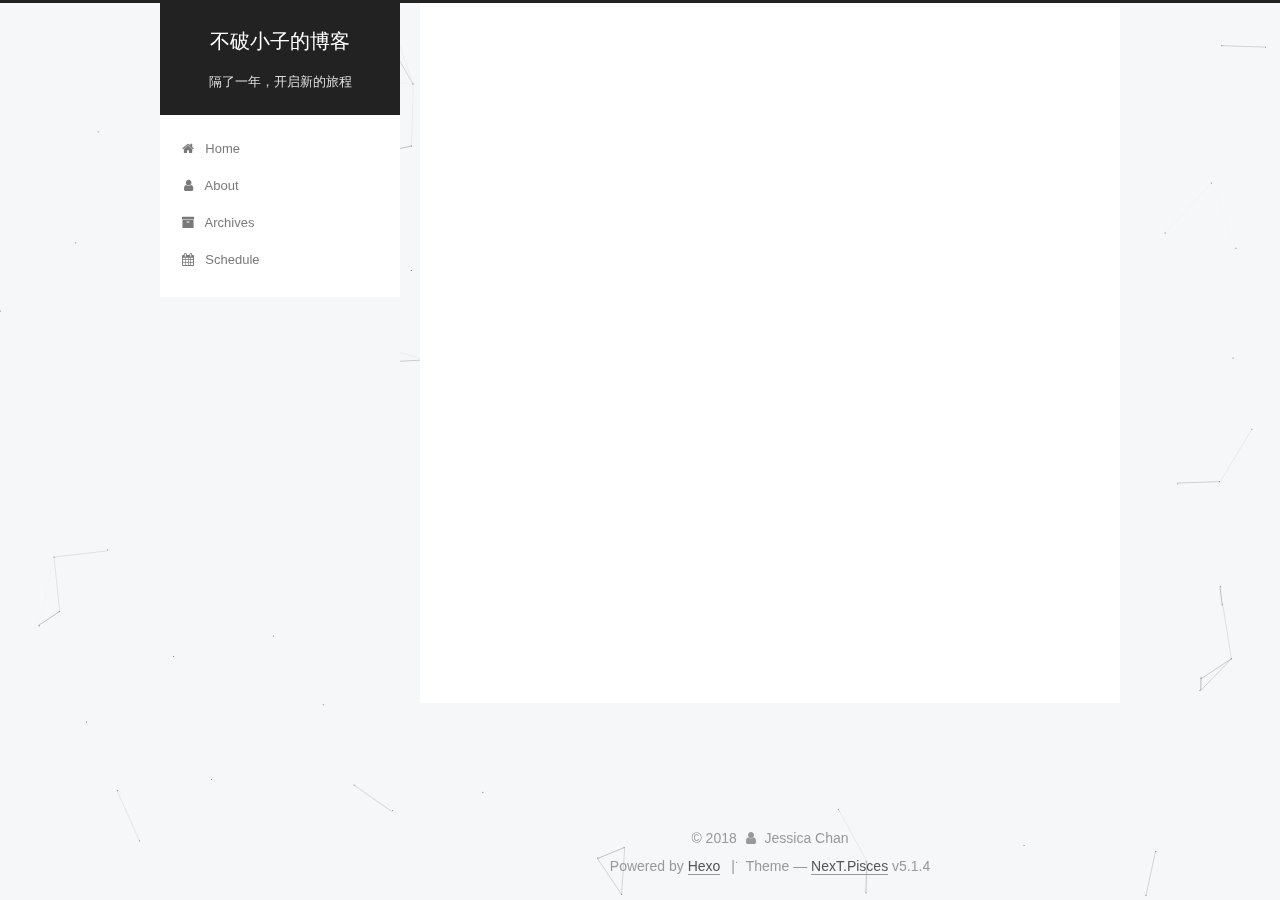
<file: archives/index.html>
<!DOCTYPE html>



  


<html class="theme-next pisces use-motion" lang="">
<head>
  <meta charset="UTF-8"/>
<meta http-equiv="X-UA-Compatible" content="IE=edge" />
<meta name="viewport" content="width=device-width, initial-scale=1, maximum-scale=1"/>
<meta name="theme-color" content="#222">









<meta http-equiv="Cache-Control" content="no-transform" />
<meta http-equiv="Cache-Control" content="no-siteapp" />
















  
  
  <link href="/lib/fancybox/source/jquery.fancybox.css?v=2.1.5" rel="stylesheet" type="text/css" />







<link href="/lib/font-awesome/css/font-awesome.min.css?v=4.6.2" rel="stylesheet" type="text/css" />

<link href="/css/main.css?v=5.1.4" rel="stylesheet" type="text/css" />


  <link rel="apple-touch-icon" sizes="180x180" href="/images/apple-touch-icon-next.png?v=5.1.4">


  <link rel="icon" type="image/png" sizes="32x32" href="/images/favicon-32x32-next.png?v=5.1.4">


  <link rel="icon" type="image/png" sizes="16x16" href="/images/favicon-16x16-next.png?v=5.1.4">


  <link rel="mask-icon" href="/images/logo.svg?v=5.1.4" color="#222">





  <meta name="keywords" content="Hexo, NexT" />





  <link rel="alternate" href="/atom.xml" title="不破小子的博客" type="application/atom+xml" />






<meta name="description" content="热爱生活，努力学习，喜欢四处走走，坚持实现梦想的人不可以这么偷懒下去哦">
<meta property="og:type" content="website">
<meta property="og:title" content="不破小子的博客">
<meta property="og:url" content="http://nobrokenboy.coml/archives/index.html">
<meta property="og:site_name" content="不破小子的博客">
<meta property="og:description" content="热爱生活，努力学习，喜欢四处走走，坚持实现梦想的人不可以这么偷懒下去哦">
<meta property="og:locale" content="default">
<meta name="twitter:card" content="summary">
<meta name="twitter:title" content="不破小子的博客">
<meta name="twitter:description" content="热爱生活，努力学习，喜欢四处走走，坚持实现梦想的人不可以这么偷懒下去哦">



<script type="text/javascript" id="hexo.configurations">
  var NexT = window.NexT || {};
  var CONFIG = {
    root: '/',
    scheme: 'Pisces',
    version: '5.1.4',
    sidebar: {"position":"left","display":"post","offset":12,"b2t":false,"scrollpercent":false,"onmobile":false},
    fancybox: true,
    tabs: true,
    motion: {"enable":true,"async":false,"transition":{"post_block":"fadeIn","post_header":"slideDownIn","post_body":"slideDownIn","coll_header":"slideLeftIn","sidebar":"slideUpIn"}},
    duoshuo: {
      userId: '0',
      author: 'Author'
    },
    algolia: {
      applicationID: '',
      apiKey: '',
      indexName: '',
      hits: {"per_page":10},
      labels: {"input_placeholder":"Search for Posts","hits_empty":"We didn't find any results for the search: ${query}","hits_stats":"${hits} results found in ${time} ms"}
    }
  };
</script>



  <link rel="canonical" href="http://nobrokenboy.coml/archives/"/>





  <title>Archive | 不破小子的博客</title>
  








</head>

<body itemscope itemtype="http://schema.org/WebPage" lang="default">

  
  
    
  

  <div class="container sidebar-position-left page-archive">
    <div class="headband"></div>

    <header id="header" class="header" itemscope itemtype="http://schema.org/WPHeader">
      <div class="header-inner"><div class="site-brand-wrapper">
  <div class="site-meta ">
    

    <div class="custom-logo-site-title">
      <a href="/"  class="brand" rel="start">
        <span class="logo-line-before"><i></i></span>
        <span class="site-title">不破小子的博客</span>
        <span class="logo-line-after"><i></i></span>
      </a>
    </div>
      
        <p class="site-subtitle">隔了一年，开启新的旅程</p>
      
  </div>

  <div class="site-nav-toggle">
    <button>
      <span class="btn-bar"></span>
      <span class="btn-bar"></span>
      <span class="btn-bar"></span>
    </button>
  </div>
</div>

<nav class="site-nav">
  

  
    <ul id="menu" class="menu">
      
        
        <li class="menu-item menu-item-home">
          <a href="/" rel="section">
            
              <i class="menu-item-icon fa fa-fw fa-home"></i> <br />
            
            Home
          </a>
        </li>
      
        
        <li class="menu-item menu-item-about">
          <a href="/about/" rel="section">
            
              <i class="menu-item-icon fa fa-fw fa-user"></i> <br />
            
            About
          </a>
        </li>
      
        
        <li class="menu-item menu-item-archives">
          <a href="/archives/" rel="section">
            
              <i class="menu-item-icon fa fa-fw fa-archive"></i> <br />
            
            Archives
          </a>
        </li>
      
        
        <li class="menu-item menu-item-schedule">
          <a href="/schedule/" rel="section">
            
              <i class="menu-item-icon fa fa-fw fa-calendar"></i> <br />
            
            Schedule
          </a>
        </li>
      

      
    </ul>
  

  
</nav>



 </div>
    </header>

    <main id="main" class="main">
      <div class="main-inner">
        <div class="content-wrap">
          <div id="content" class="content">
            

  
  
  
  <div class="post-block archive">
    <div id="posts" class="posts-collapse">
      <span class="archive-move-on"></span>

      <span class="archive-page-counter">
        
        
        
          
        
        Um..! 2 posts in total. Keep on posting.
      </span>

      

        
        
        

        
          
          <div class="collection-title">
            <h1 class="archive-year" id="archive-year-2016">2016</h1>
          </div>
        
        

        

  <article class="post post-type-normal" itemscope itemtype="http://schema.org/Article">
    <header class="post-header">

      <h2 class="post-title">
        
            <a class="post-title-link" href="/2016/10/04/使用Hexo创建博客网站/" itemprop="url">
              
                <span itemprop="name">使用Hexo创建博客网站</span>
              
            </a>
        
      </h2>

      <div class="post-meta">
        <time class="post-time" itemprop="dateCreated"
              datetime="2016-10-04T12:59:49+08:00"
              content="2016-10-04" >
          10-04
        </time>
      </div>

    </header>
  </article>



      

        
        
        

        
        

        

  <article class="post post-type-normal" itemscope itemtype="http://schema.org/Article">
    <header class="post-header">

      <h2 class="post-title">
        
            <a class="post-title-link" href="/2016/10/04/建博客之番外/" itemprop="url">
              
                <span itemprop="name">建博客之番外</span>
              
            </a>
        
      </h2>

      <div class="post-meta">
        <time class="post-time" itemprop="dateCreated"
              datetime="2016-10-04T00:19:02+08:00"
              content="2016-10-04" >
          10-04
        </time>
      </div>

    </header>
  </article>



      

    </div>
  </div>
  
  
  

  



          </div>
          


          

        </div>
        
          
  
  <div class="sidebar-toggle">
    <div class="sidebar-toggle-line-wrap">
      <span class="sidebar-toggle-line sidebar-toggle-line-first"></span>
      <span class="sidebar-toggle-line sidebar-toggle-line-middle"></span>
      <span class="sidebar-toggle-line sidebar-toggle-line-last"></span>
    </div>
  </div>

  <aside id="sidebar" class="sidebar">
    
    <div class="sidebar-inner">

      

      

      <section class="site-overview-wrap sidebar-panel sidebar-panel-active">
        <div class="site-overview">
          <div class="site-author motion-element" itemprop="author" itemscope itemtype="http://schema.org/Person">
            
              <p class="site-author-name" itemprop="name">Jessica Chan</p>
              <p class="site-description motion-element" itemprop="description">热爱生活，努力学习，喜欢四处走走，坚持实现梦想的人不可以这么偷懒下去哦</p>
          </div>

          <nav class="site-state motion-element">

            
              <div class="site-state-item site-state-posts">
              
                <a href="/archives/">
              
                  <span class="site-state-item-count">2</span>
                  <span class="site-state-item-name">posts</span>
                </a>
              </div>
            

            

            

          </nav>

          
            <div class="feed-link motion-element">
              <a href="/atom.xml" rel="alternate">
                <i class="fa fa-rss"></i>
                RSS
              </a>
            </div>
          

          

          
          

          
          

          

        </div>
      </section>

      

      

    </div>
  </aside>


        
      </div>
    </main>

    <footer id="footer" class="footer">
      <div class="footer-inner">
        <div class="copyright">&copy; <span itemprop="copyrightYear">2018</span>
  <span class="with-love">
    <i class="fa fa-user"></i>
  </span>
  <span class="author" itemprop="copyrightHolder">Jessica Chan</span>

  
</div>


  <div class="powered-by">Powered by <a class="theme-link" target="_blank" href="https://hexo.io">Hexo</a></div>



  <span class="post-meta-divider">|</span>



  <div class="theme-info">Theme &mdash; <a class="theme-link" target="_blank" href="https://github.com/iissnan/hexo-theme-next">NexT.Pisces</a> v5.1.4</div>




        







        
      </div>
    </footer>

    
      <div class="back-to-top">
        <i class="fa fa-arrow-up"></i>
        
      </div>
    

    

  </div>

  

<script type="text/javascript">
  if (Object.prototype.toString.call(window.Promise) !== '[object Function]') {
    window.Promise = null;
  }
</script>









  


  











  
  
    <script type="text/javascript" src="/lib/jquery/index.js?v=2.1.3"></script>
  

  
  
    <script type="text/javascript" src="/lib/fastclick/lib/fastclick.min.js?v=1.0.6"></script>
  

  
  
    <script type="text/javascript" src="/lib/jquery_lazyload/jquery.lazyload.js?v=1.9.7"></script>
  

  
  
    <script type="text/javascript" src="/lib/velocity/velocity.min.js?v=1.2.1"></script>
  

  
  
    <script type="text/javascript" src="/lib/velocity/velocity.ui.min.js?v=1.2.1"></script>
  

  
  
    <script type="text/javascript" src="/lib/fancybox/source/jquery.fancybox.pack.js?v=2.1.5"></script>
  

  
  
    <script type="text/javascript" src="/lib/canvas-nest/canvas-nest.min.js"></script>
  


  


  <script type="text/javascript" src="/js/src/utils.js?v=5.1.4"></script>

  <script type="text/javascript" src="/js/src/motion.js?v=5.1.4"></script>



  
  


  <script type="text/javascript" src="/js/src/affix.js?v=5.1.4"></script>

  <script type="text/javascript" src="/js/src/schemes/pisces.js?v=5.1.4"></script>



  

  


  <script type="text/javascript" src="/js/src/bootstrap.js?v=5.1.4"></script>



  


  




	





  





  












  





  

  

  

  
  

  

  

  

</body>
</html>
</file>
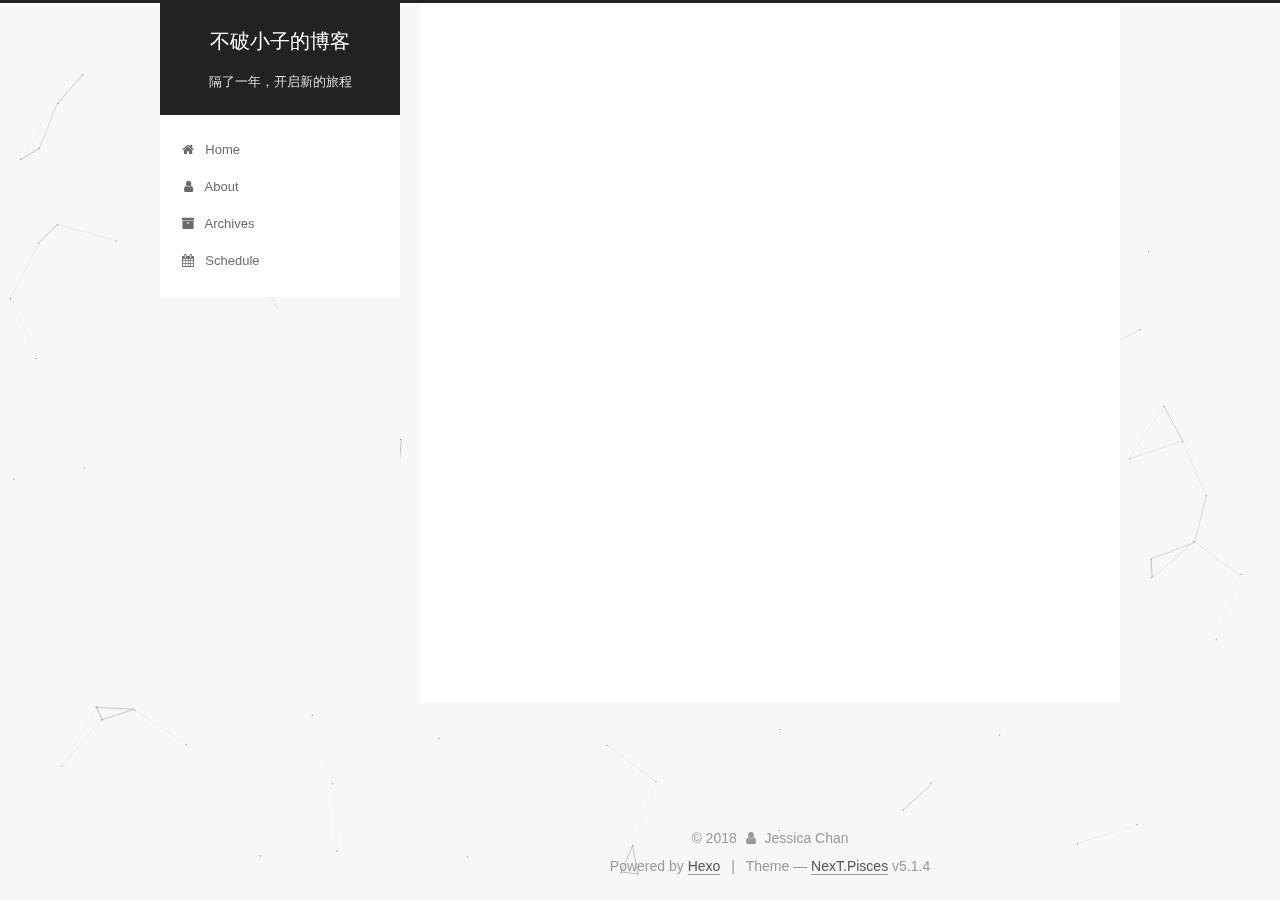
<file: 2016/10/04/使用Hexo创建博客网站/index.html>
<!DOCTYPE html>



  


<html class="theme-next pisces use-motion" lang="">
<head>
  <meta charset="UTF-8"/>
<meta http-equiv="X-UA-Compatible" content="IE=edge" />
<meta name="viewport" content="width=device-width, initial-scale=1, maximum-scale=1"/>
<meta name="theme-color" content="#222">









<meta http-equiv="Cache-Control" content="no-transform" />
<meta http-equiv="Cache-Control" content="no-siteapp" />
















  
  
  <link href="/lib/fancybox/source/jquery.fancybox.css?v=2.1.5" rel="stylesheet" type="text/css" />







<link href="/lib/font-awesome/css/font-awesome.min.css?v=4.6.2" rel="stylesheet" type="text/css" />

<link href="/css/main.css?v=5.1.4" rel="stylesheet" type="text/css" />


  <link rel="apple-touch-icon" sizes="180x180" href="/images/apple-touch-icon-next.png?v=5.1.4">


  <link rel="icon" type="image/png" sizes="32x32" href="/images/favicon-32x32-next.png?v=5.1.4">


  <link rel="icon" type="image/png" sizes="16x16" href="/images/favicon-16x16-next.png?v=5.1.4">


  <link rel="mask-icon" href="/images/logo.svg?v=5.1.4" color="#222">





  <meta name="keywords" content="Hexo, NexT" />





  <link rel="alternate" href="/atom.xml" title="不破小子的博客" type="application/atom+xml" />






<meta name="description" content="&amp;nbsp;&amp;nbsp;&amp;nbsp;&amp;nbsp;使用Hexo使用的好处：Hexo 是高效的静态站点生成框架，她基于 Node.js。通过 Hexo你可以轻松地使用Markdown编写文章，除了Markdown本身的语法之外，还可以使用 Hexo提供的标签插件来快速的插入特定形式的内容。">
<meta property="og:type" content="article">
<meta property="og:title" content="使用Hexo创建博客网站">
<meta property="og:url" content="http://nobrokenboy.coml/2016/10/04/使用Hexo创建博客网站/index.html">
<meta property="og:site_name" content="不破小子的博客">
<meta property="og:description" content="&amp;nbsp;&amp;nbsp;&amp;nbsp;&amp;nbsp;使用Hexo使用的好处：Hexo 是高效的静态站点生成框架，她基于 Node.js。通过 Hexo你可以轻松地使用Markdown编写文章，除了Markdown本身的语法之外，还可以使用 Hexo提供的标签插件来快速的插入特定形式的内容。">
<meta property="og:locale" content="default">
<meta property="og:updated_time" content="2018-09-19T01:36:44.659Z">
<meta name="twitter:card" content="summary">
<meta name="twitter:title" content="使用Hexo创建博客网站">
<meta name="twitter:description" content="&amp;nbsp;&amp;nbsp;&amp;nbsp;&amp;nbsp;使用Hexo使用的好处：Hexo 是高效的静态站点生成框架，她基于 Node.js。通过 Hexo你可以轻松地使用Markdown编写文章，除了Markdown本身的语法之外，还可以使用 Hexo提供的标签插件来快速的插入特定形式的内容。">



<script type="text/javascript" id="hexo.configurations">
  var NexT = window.NexT || {};
  var CONFIG = {
    root: '/',
    scheme: 'Pisces',
    version: '5.1.4',
    sidebar: {"position":"left","display":"post","offset":12,"b2t":false,"scrollpercent":false,"onmobile":false},
    fancybox: true,
    tabs: true,
    motion: {"enable":true,"async":false,"transition":{"post_block":"fadeIn","post_header":"slideDownIn","post_body":"slideDownIn","coll_header":"slideLeftIn","sidebar":"slideUpIn"}},
    duoshuo: {
      userId: '0',
      author: 'Author'
    },
    algolia: {
      applicationID: '',
      apiKey: '',
      indexName: '',
      hits: {"per_page":10},
      labels: {"input_placeholder":"Search for Posts","hits_empty":"We didn't find any results for the search: ${query}","hits_stats":"${hits} results found in ${time} ms"}
    }
  };
</script>



  <link rel="canonical" href="http://nobrokenboy.coml/2016/10/04/使用Hexo创建博客网站/"/>





  <title>使用Hexo创建博客网站 | 不破小子的博客</title>
  








</head>

<body itemscope itemtype="http://schema.org/WebPage" lang="default">

  
  
    
  

  <div class="container sidebar-position-left page-post-detail">
    <div class="headband"></div>

    <header id="header" class="header" itemscope itemtype="http://schema.org/WPHeader">
      <div class="header-inner"><div class="site-brand-wrapper">
  <div class="site-meta ">
    

    <div class="custom-logo-site-title">
      <a href="/"  class="brand" rel="start">
        <span class="logo-line-before"><i></i></span>
        <span class="site-title">不破小子的博客</span>
        <span class="logo-line-after"><i></i></span>
      </a>
    </div>
      
        <p class="site-subtitle">隔了一年，开启新的旅程</p>
      
  </div>

  <div class="site-nav-toggle">
    <button>
      <span class="btn-bar"></span>
      <span class="btn-bar"></span>
      <span class="btn-bar"></span>
    </button>
  </div>
</div>

<nav class="site-nav">
  

  
    <ul id="menu" class="menu">
      
        
        <li class="menu-item menu-item-home">
          <a href="/" rel="section">
            
              <i class="menu-item-icon fa fa-fw fa-home"></i> <br />
            
            Home
          </a>
        </li>
      
        
        <li class="menu-item menu-item-about">
          <a href="/about/" rel="section">
            
              <i class="menu-item-icon fa fa-fw fa-user"></i> <br />
            
            About
          </a>
        </li>
      
        
        <li class="menu-item menu-item-archives">
          <a href="/archives/" rel="section">
            
              <i class="menu-item-icon fa fa-fw fa-archive"></i> <br />
            
            Archives
          </a>
        </li>
      
        
        <li class="menu-item menu-item-schedule">
          <a href="/schedule/" rel="section">
            
              <i class="menu-item-icon fa fa-fw fa-calendar"></i> <br />
            
            Schedule
          </a>
        </li>
      

      
    </ul>
  

  
</nav>



 </div>
    </header>

    <main id="main" class="main">
      <div class="main-inner">
        <div class="content-wrap">
          <div id="content" class="content">
            

  <div id="posts" class="posts-expand">
    

  

  
  
  

  <article class="post post-type-normal" itemscope itemtype="http://schema.org/Article">
  
  
  
  <div class="post-block">
    <link itemprop="mainEntityOfPage" href="http://nobrokenboy.coml/2016/10/04/使用Hexo创建博客网站/">

    <span hidden itemprop="author" itemscope itemtype="http://schema.org/Person">
      <meta itemprop="name" content="Jessica Chan">
      <meta itemprop="description" content="">
      <meta itemprop="image" content="/images/avatar.gif">
    </span>

    <span hidden itemprop="publisher" itemscope itemtype="http://schema.org/Organization">
      <meta itemprop="name" content="不破小子的博客">
    </span>

    
      <header class="post-header">

        
        
          <h1 class="post-title" itemprop="name headline">使用Hexo创建博客网站</h1>
        

        <div class="post-meta">
          <span class="post-time">
            
              <span class="post-meta-item-icon">
                <i class="fa fa-calendar-o"></i>
              </span>
              
                <span class="post-meta-item-text">Posted on</span>
              
              <time title="Post created" itemprop="dateCreated datePublished" datetime="2016-10-04T12:59:49+08:00">
                2016-10-04
              </time>
            

            

            
          </span>

          

          
            
          

          
          

          

          

          

        </div>
      </header>
    

    
    
    
    <div class="post-body" itemprop="articleBody">

      
      

      
        <p>&nbsp;&nbsp;&nbsp;&nbsp;使用Hexo使用的好处：Hexo 是高效的静态站点生成框架，她基于 Node.js。通过 Hexo你可以轻松地使用Markdown编写文章，除了Markdown本身的语法之外，还可以使用 Hexo提供的标签插件来快速的插入特定形式的内容。</p>
      
    </div>
    
    
    

    

    

    

    <footer class="post-footer">
      

      
      
      

      
        <div class="post-nav">
          <div class="post-nav-next post-nav-item">
            
              <a href="/2016/10/04/建博客之番外/" rel="next" title="建博客之番外">
                <i class="fa fa-chevron-left"></i> 建博客之番外
              </a>
            
          </div>

          <span class="post-nav-divider"></span>

          <div class="post-nav-prev post-nav-item">
            
          </div>
        </div>
      

      
      
    </footer>
  </div>
  
  
  
  </article>



    <div class="post-spread">
      
    </div>
  </div>


          </div>
          


          

  



        </div>
        
          
  
  <div class="sidebar-toggle">
    <div class="sidebar-toggle-line-wrap">
      <span class="sidebar-toggle-line sidebar-toggle-line-first"></span>
      <span class="sidebar-toggle-line sidebar-toggle-line-middle"></span>
      <span class="sidebar-toggle-line sidebar-toggle-line-last"></span>
    </div>
  </div>

  <aside id="sidebar" class="sidebar">
    
    <div class="sidebar-inner">

      

      

      <section class="site-overview-wrap sidebar-panel sidebar-panel-active">
        <div class="site-overview">
          <div class="site-author motion-element" itemprop="author" itemscope itemtype="http://schema.org/Person">
            
              <p class="site-author-name" itemprop="name">Jessica Chan</p>
              <p class="site-description motion-element" itemprop="description">热爱生活，努力学习，喜欢四处走走，坚持实现梦想的人不可以这么偷懒下去哦</p>
          </div>

          <nav class="site-state motion-element">

            
              <div class="site-state-item site-state-posts">
              
                <a href="/archives/">
              
                  <span class="site-state-item-count">2</span>
                  <span class="site-state-item-name">posts</span>
                </a>
              </div>
            

            

            

          </nav>

          
            <div class="feed-link motion-element">
              <a href="/atom.xml" rel="alternate">
                <i class="fa fa-rss"></i>
                RSS
              </a>
            </div>
          

          

          
          

          
          

          

        </div>
      </section>

      

      

    </div>
  </aside>


        
      </div>
    </main>

    <footer id="footer" class="footer">
      <div class="footer-inner">
        <div class="copyright">&copy; <span itemprop="copyrightYear">2018</span>
  <span class="with-love">
    <i class="fa fa-user"></i>
  </span>
  <span class="author" itemprop="copyrightHolder">Jessica Chan</span>

  
</div>


  <div class="powered-by">Powered by <a class="theme-link" target="_blank" href="https://hexo.io">Hexo</a></div>



  <span class="post-meta-divider">|</span>



  <div class="theme-info">Theme &mdash; <a class="theme-link" target="_blank" href="https://github.com/iissnan/hexo-theme-next">NexT.Pisces</a> v5.1.4</div>




        







        
      </div>
    </footer>

    
      <div class="back-to-top">
        <i class="fa fa-arrow-up"></i>
        
      </div>
    

    

  </div>

  

<script type="text/javascript">
  if (Object.prototype.toString.call(window.Promise) !== '[object Function]') {
    window.Promise = null;
  }
</script>









  


  











  
  
    <script type="text/javascript" src="/lib/jquery/index.js?v=2.1.3"></script>
  

  
  
    <script type="text/javascript" src="/lib/fastclick/lib/fastclick.min.js?v=1.0.6"></script>
  

  
  
    <script type="text/javascript" src="/lib/jquery_lazyload/jquery.lazyload.js?v=1.9.7"></script>
  

  
  
    <script type="text/javascript" src="/lib/velocity/velocity.min.js?v=1.2.1"></script>
  

  
  
    <script type="text/javascript" src="/lib/velocity/velocity.ui.min.js?v=1.2.1"></script>
  

  
  
    <script type="text/javascript" src="/lib/fancybox/source/jquery.fancybox.pack.js?v=2.1.5"></script>
  

  
  
    <script type="text/javascript" src="/lib/canvas-nest/canvas-nest.min.js"></script>
  


  


  <script type="text/javascript" src="/js/src/utils.js?v=5.1.4"></script>

  <script type="text/javascript" src="/js/src/motion.js?v=5.1.4"></script>



  
  


  <script type="text/javascript" src="/js/src/affix.js?v=5.1.4"></script>

  <script type="text/javascript" src="/js/src/schemes/pisces.js?v=5.1.4"></script>



  
  <script type="text/javascript" src="/js/src/scrollspy.js?v=5.1.4"></script>
<script type="text/javascript" src="/js/src/post-details.js?v=5.1.4"></script>



  


  <script type="text/javascript" src="/js/src/bootstrap.js?v=5.1.4"></script>



  


  




	





  





  












  





  

  

  

  
  

  

  

  

</body>
</html>
</file>
<file: css/main.css>
/* normalize.css v3.0.2 | MIT License | git.io/normalize */
html {
  font-family: sans-serif; /* 1 */
  -ms-text-size-adjust: 100%; /* 2 */
  -webkit-text-size-adjust: 100%; /* 2 */
}
body {
  margin: 0;
}
article,
aside,
details,
figcaption,
figure,
footer,
header,
hgroup,
main,
menu,
nav,
section,
summary {
  display: block;
}
audio,
canvas,
progress,
video {
  display: inline-block; /* 1 */
  vertical-align: baseline; /* 2 */
}
audio:not([controls]) {
  display: none;
  height: 0;
}
[hidden],
template {
  display: none;
}
a {
  background-color: transparent;
}
a:active,
a:hover {
  outline: 0;
}
abbr[title] {
  border-bottom: 1px dotted;
}
b,
strong {
  font-weight: bold;
}
dfn {
  font-style: italic;
}
h1 {
  font-size: 2em;
  margin: 0.67em 0;
}
mark {
  background: #ff0;
  color: #000;
}
small {
  font-size: 80%;
}
sub,
sup {
  font-size: 75%;
  line-height: 0;
  position: relative;
  vertical-align: baseline;
}
sup {
  top: -0.5em;
}
sub {
  bottom: -0.25em;
}
img {
  border: 0;
}
svg:not(:root) {
  overflow: hidden;
}
figure {
  margin: 1em 40px;
}
hr {
  -moz-box-sizing: content-box;
  box-sizing: content-box;
  height: 0;
}
pre {
  overflow: auto;
}
code,
kbd,
pre,
samp {
  font-family: monospace, monospace;
  font-size: 1em;
}
button,
input,
optgroup,
select,
textarea {
  color: inherit; /* 1 */
  font: inherit; /* 2 */
  margin: 0; /* 3 */
}
button {
  overflow: visible;
}
button,
select {
  text-transform: none;
}
button,
html input[type="button"],
input[type="reset"],
input[type="submit"] {
  -webkit-appearance: button; /* 2 */
  cursor: pointer; /* 3 */
}
button[disabled],
html input[disabled] {
  cursor: default;
}
button::-moz-focus-inner,
input::-moz-focus-inner {
  border: 0;
  padding: 0;
}
input {
  line-height: normal;
}
input[type="checkbox"],
input[type="radio"] {
  box-sizing: border-box; /* 1 */
  padding: 0; /* 2 */
}
input[type="number"]::-webkit-inner-spin-button,
input[type="number"]::-webkit-outer-spin-button {
  height: auto;
}
input[type="search"] {
  -webkit-appearance: textfield; /* 1 */
  -moz-box-sizing: content-box;
  -webkit-box-sizing: content-box; /* 2 */
  box-sizing: content-box;
}
input[type="search"]::-webkit-search-cancel-button,
input[type="search"]::-webkit-search-decoration {
  -webkit-appearance: none;
}
fieldset {
  border: 1px solid #c0c0c0;
  margin: 0 2px;
  padding: 0.35em 0.625em 0.75em;
}
legend {
  border: 0; /* 1 */
  padding: 0; /* 2 */
}
textarea {
  overflow: auto;
}
optgroup {
  font-weight: bold;
}
table {
  border-collapse: collapse;
  border-spacing: 0;
}
td,
th {
  padding: 0;
}
::selection {
  background: #262a30;
  color: #fff;
}
body {
  position: relative;
  font-family: 'Lato', "PingFang SC", "Microsoft YaHei", sans-serif;
  font-size: 14px;
  line-height: 2;
  color: #555;
  background: #f5f7f9;
}
@media (max-width: 767px) {
  body {
    padding-right: 0 !important;
  }
}
@media (min-width: 768px) and (max-width: 991px) {
  body {
    padding-right: 0 !important;
  }
}
@media (min-width: 1600px) {
  body {
    font-size: 16px;
  }
}
h1,
h2,
h3,
h4,
h5,
h6 {
  margin: 0;
  padding: 0;
  font-weight: bold;
  line-height: 1.5;
  font-family: 'Lato', "PingFang SC", "Microsoft YaHei", sans-serif;
}
h2,
h3,
h4,
h5,
h6 {
  margin: 20px 0 15px;
}
h1 {
  font-size: 22px;
}
@media (max-width: 767px) {
  h1 {
    font-size: 18px;
  }
}
h2 {
  font-size: 20px;
}
@media (max-width: 767px) {
  h2 {
    font-size: 16px;
  }
}
h3 {
  font-size: 18px;
}
@media (max-width: 767px) {
  h3 {
    font-size: 14px;
  }
}
h4 {
  font-size: 16px;
}
@media (max-width: 767px) {
  h4 {
    font-size: 12px;
  }
}
h5 {
  font-size: 14px;
}
@media (max-width: 767px) {
  h5 {
    font-size: 10px;
  }
}
h6 {
  font-size: 12px;
}
@media (max-width: 767px) {
  h6 {
    font-size: 8px;
  }
}
p {
  margin: 0 0 20px 0;
}
a {
  color: #555;
  text-decoration: none;
  outline: none;
  border-bottom: 1px solid #999;
  word-wrap: break-word;
}
a:hover {
  color: #222;
  border-bottom-color: #222;
}
blockquote {
  margin: 0;
  padding: 0;
}
img {
  display: block;
  margin: auto;
  max-width: 100%;
  height: auto;
}
hr {
  margin: 40px 0;
  height: 3px;
  border: none;
  background-color: #ddd;
  background-image: repeating-linear-gradient(-45deg, #fff, #fff 4px, transparent 4px, transparent 8px);
}
blockquote {
  padding: 0 15px;
  color: #666;
  border-left: 4px solid #ddd;
}
blockquote cite::before {
  content: "-";
  padding: 0 5px;
}
dt {
  font-weight: 700;
}
dd {
  margin: 0;
  padding: 0;
}
kbd {
  border: 1px solid #ccc;
  border-radius: 0.2em;
  box-shadow: 0.1em 0.1em 0.2em rgba(0,0,0,0.1);
  background-color: #f9f9f9;
  font-family: inherit;
  background-image: -webkit-linear-gradient(top, #eee, #fff, #eee);
  padding: 0.1em 0.3em;
  white-space: nowrap;
}
.text-left {
  text-align: left;
}
.text-center {
  text-align: center;
}
.text-right {
  text-align: right;
}
.text-justify {
  text-align: justify;
}
.text-nowrap {
  white-space: nowrap;
}
.text-lowercase {
  text-transform: lowercase;
}
.text-uppercase {
  text-transform: uppercase;
}
.text-capitalize {
  text-transform: capitalize;
}
.center-block {
  display: block;
  margin-left: auto;
  margin-right: auto;
}
.clearfix:before,
.clearfix:after {
  content: " ";
  display: table;
}
.clearfix:after {
  clear: both;
}
.pullquote {
  width: 45%;
}
.pullquote.left {
  float: left;
  margin-left: 5px;
  margin-right: 10px;
}
.pullquote.right {
  float: right;
  margin-left: 10px;
  margin-right: 5px;
}
.affix.affix.affix {
  position: fixed;
}
.translation {
  margin-top: -20px;
  font-size: 14px;
  color: #999;
}
.scrollbar-measure {
  width: 100px;
  height: 100px;
  overflow: scroll;
  position: absolute;
  top: -9999px;
}
.use-motion .motion-element {
  opacity: 0;
}
table {
  margin: 20px 0;
  width: 100%;
  border-collapse: collapse;
  border-spacing: 0;
  border: 1px solid #ddd;
  font-size: 14px;
  table-layout: fixed;
  word-wrap: break-all;
}
table>tbody>tr:nth-of-type(odd) {
  background-color: #f9f9f9;
}
table>tbody>tr:hover {
  background-color: #f5f5f5;
}
caption,
th,
td {
  padding: 8px;
  text-align: left;
  vertical-align: middle;
  font-weight: normal;
}
th,
td {
  border-bottom: 3px solid #ddd;
  border-right: 1px solid #eee;
}
th {
  padding-bottom: 10px;
  font-weight: 700;
}
td {
  border-bottom-width: 1px;
}
html,
body {
  height: 100%;
}
.container {
  position: relative;
  min-height: 100%;
}
.header-inner {
  margin: 0 auto;
  padding: 100px 0 70px;
  width: 700px;
}
@media (min-width: 1600px) {
  .container .header-inner {
    width: 900px;
  }
}
.main {
  padding-bottom: 150px;
}
.main-inner {
  margin: 0 auto;
  width: 700px;
}
@media (min-width: 1600px) {
  .container .main-inner {
    width: 900px;
  }
}
.footer {
  position: absolute;
  left: 0;
  bottom: 0;
  width: 100%;
  min-height: 50px;
}
.footer-inner {
  box-sizing: border-box;
  margin: 20px auto;
  width: 700px;
}
@media (min-width: 1600px) {
  .container .footer-inner {
    width: 900px;
  }
}
pre,
.highlight {
  overflow: auto;
  margin: 20px 0;
  padding: 0;
  font-size: 13px;
  color: #4d4d4c;
  background: #f7f7f7;
  line-height: 1.6;
}
pre,
code {
  font-family: consolas, Menlo, "PingFang SC", "Microsoft YaHei", monospace;
}
code {
  padding: 2px 4px;
  word-wrap: break-word;
  color: #555;
  background: #eee;
  border-radius: 3px;
  font-size: 13px;
}
pre {
  padding: 10px;
}
pre code {
  padding: 0;
  color: #4d4d4c;
  background: none;
  text-shadow: none;
}
.highlight {
  border-radius: 1px;
}
.highlight pre {
  border: none;
  margin: 0;
  padding: 10px 0;
}
.highlight table {
  margin: 0;
  width: auto;
  border: none;
}
.highlight td {
  border: none;
  padding: 0;
}
.highlight figcaption {
  font-size: 1em;
  color: #4d4d4c;
  line-height: 1em;
  margin-bottom: 1em;
}
.highlight figcaption:before,
.highlight figcaption:after {
  content: " ";
  display: table;
}
.highlight figcaption:after {
  clear: both;
}
.highlight figcaption a {
  float: right;
  color: #4d4d4c;
}
.highlight figcaption a:hover {
  border-bottom-color: #4d4d4c;
}
.highlight .gutter pre {
  padding-left: 10px;
  padding-right: 10px;
  color: #869194;
  text-align: right;
  background-color: #eff2f3;
}
.highlight .code pre {
  width: 100%;
  padding-left: 10px;
  padding-right: 10px;
  background-color: #f7f7f7;
}
.highlight .line {
  height: 20px;
}
.gutter {
  -webkit-user-select: none;
  -moz-user-select: none;
  -ms-user-select: none;
  user-select: none;
}
.gist table {
  width: auto;
}
.gist table td {
  border: none;
}
pre .deletion {
  background: #fdd;
}
pre .addition {
  background: #dfd;
}
pre .meta {
  color: #8959a8;
}
pre .comment {
  color: #8e908c;
}
pre .variable,
pre .attribute,
pre .tag,
pre .regexp,
pre .ruby .constant,
pre .xml .tag .title,
pre .xml .pi,
pre .xml .doctype,
pre .html .doctype,
pre .css .id,
pre .css .class,
pre .css .pseudo {
  color: #c82829;
}
pre .number,
pre .preprocessor,
pre .built_in,
pre .literal,
pre .params,
pre .constant,
pre .command {
  color: #f5871f;
}
pre .ruby .class .title,
pre .css .rules .attribute,
pre .string,
pre .value,
pre .inheritance,
pre .header,
pre .ruby .symbol,
pre .xml .cdata,
pre .special,
pre .number,
pre .formula {
  color: #718c00;
}
pre .title,
pre .css .hexcolor {
  color: #3e999f;
}
pre .function,
pre .python .decorator,
pre .python .title,
pre .ruby .function .title,
pre .ruby .title .keyword,
pre .perl .sub,
pre .javascript .title,
pre .coffeescript .title {
  color: #4271ae;
}
pre .keyword,
pre .javascript .function {
  color: #8959a8;
}
.full-image.full-image.full-image.full-image {
  border: none;
  max-width: 100%;
  width: auto;
  margin: 20px auto 25px;
}
@media (min-width: 992px) {
  .full-image.full-image.full-image.full-image {
    max-width: none;
    width: 118%;
    margin: 0 -9%;
  }
}
.blockquote-center,
.page-home .post-type-quote blockquote,
.page-post-detail .post-type-quote blockquote {
  position: relative;
  margin: 40px 0;
  padding: 0;
  border-left: none;
  text-align: center;
}
.blockquote-center::before,
.page-home .post-type-quote blockquote::before,
.page-post-detail .post-type-quote blockquote::before,
.blockquote-center::after,
.page-home .post-type-quote blockquote::after,
.page-post-detail .post-type-quote blockquote::after {
  position: absolute;
  content: ' ';
  display: block;
  width: 100%;
  height: 24px;
  opacity: 0.2;
  background-repeat: no-repeat;
  background-position: 0 -6px;
  background-size: 22px 22px;
}
.blockquote-center::before,
.page-home .post-type-quote blockquote::before,
.page-post-detail .post-type-quote blockquote::before {
  top: -20px;
  background-image: url("../images/quote-l.svg");
  border-top: 1px solid #ccc;
}
.blockquote-center::after,
.page-home .post-type-quote blockquote::after,
.page-post-detail .post-type-quote blockquote::after {
  bottom: -20px;
  background-image: url("../images/quote-r.svg");
  border-bottom: 1px solid #ccc;
  background-position: 100% 8px;
}
.blockquote-center p,
.page-home .post-type-quote blockquote p,
.page-post-detail .post-type-quote blockquote p,
.blockquote-center div,
.page-home .post-type-quote blockquote div,
.page-post-detail .post-type-quote blockquote div {
  text-align: center;
}
.post .post-body .group-picture img {
  box-sizing: border-box;
  padding: 0 3px;
  border: none;
}
.post .group-picture-row {
  overflow: hidden;
  margin-top: 6px;
}
.post .group-picture-row:first-child {
  margin-top: 0;
}
.post .group-picture-column {
  float: left;
}
.page-post-detail .post-body .group-picture-column {
  float: none;
  margin-top: 10px;
  width: auto !important;
}
.page-post-detail .post-body .group-picture-column img {
  margin: 0 auto;
}
.page-archive .group-picture-container {
  overflow: hidden;
}
.page-archive .group-picture-row {
  float: left;
}
.page-archive .group-picture-row:first-child {
  margin-top: 6px;
}
.page-archive .group-picture-column {
  max-width: 150px;
  max-height: 150px;
}
.post-body .note {
  position: relative;
  padding: 15px;
  margin-bottom: 20px;
  border: 1px solid #eee;
  border-left-width: 5px;
  border-radius: 3px;
}
.post-body .note h2,
.post-body .note h3,
.post-body .note h4,
.post-body .note h5,
.post-body .note h6 {
  margin-top: 0;
  margin-bottom: 0;
  border-bottom: initial;
  padding-top: 0 !important;
}
.post-body .note p:first-child,
.post-body .note ul:first-child,
.post-body .note ol:first-child,
.post-body .note table:first-child,
.post-body .note pre:first-child,
.post-body .note blockquote:first-child {
  margin-top: 0;
}
.post-body .note p:last-child,
.post-body .note ul:last-child,
.post-body .note ol:last-child,
.post-body .note table:last-child,
.post-body .note pre:last-child,
.post-body .note blockquote:last-child {
  margin-bottom: 0;
}
.post-body .note.default {
  border-left-color: #777;
}
.post-body .note.default h2,
.post-body .note.default h3,
.post-body .note.default h4,
.post-body .note.default h5,
.post-body .note.default h6 {
  color: #777;
}
.post-body .note.primary {
  border-left-color: #6f42c1;
}
.post-body .note.primary h2,
.post-body .note.primary h3,
.post-body .note.primary h4,
.post-body .note.primary h5,
.post-body .note.primary h6 {
  color: #6f42c1;
}
.post-body .note.info {
  border-left-color: #428bca;
}
.post-body .note.info h2,
.post-body .note.info h3,
.post-body .note.info h4,
.post-body .note.info h5,
.post-body .note.info h6 {
  color: #428bca;
}
.post-body .note.success {
  border-left-color: #5cb85c;
}
.post-body .note.success h2,
.post-body .note.success h3,
.post-body .note.success h4,
.post-body .note.success h5,
.post-body .note.success h6 {
  color: #5cb85c;
}
.post-body .note.warning {
  border-left-color: #f0ad4e;
}
.post-body .note.warning h2,
.post-body .note.warning h3,
.post-body .note.warning h4,
.post-body .note.warning h5,
.post-body .note.warning h6 {
  color: #f0ad4e;
}
.post-body .note.danger {
  border-left-color: #d9534f;
}
.post-body .note.danger h2,
.post-body .note.danger h3,
.post-body .note.danger h4,
.post-body .note.danger h5,
.post-body .note.danger h6 {
  color: #d9534f;
}
.post-body .label {
  display: inline;
  padding: 0 2px;
  white-space: nowrap;
}
.post-body .label.default {
  background-color: #f0f0f0;
}
.post-body .label.primary {
  background-color: #efe6f7;
}
.post-body .label.info {
  background-color: #e5f2f8;
}
.post-body .label.success {
  background-color: #e7f4e9;
}
.post-body .label.warning {
  background-color: #fcf6e1;
}
.post-body .label.danger {
  background-color: #fae8eb;
}
.post-body .tabs {
  position: relative;
  display: block;
  margin-bottom: 20px;
  padding-top: 10px;
}
.post-body .tabs ul.nav-tabs {
  margin: 0;
  padding: 0;
  display: flex;
  margin-bottom: -1px;
}
@media (max-width: 413px) {
  .post-body .tabs ul.nav-tabs {
    display: block;
    margin-bottom: 5px;
  }
}
.post-body .tabs ul.nav-tabs li.tab {
  list-style-type: none !important;
  margin: 0 0.25em 0 0;
  border-top: 3px solid transparent;
  border-left: 1px solid transparent;
  border-right: 1px solid transparent;
}
@media (max-width: 413px) {
  .post-body .tabs ul.nav-tabs li.tab {
    margin: initial;
    border-top: 1px solid transparent;
    border-left: 3px solid transparent;
    border-right: 1px solid transparent;
    border-bottom: 1px solid transparent;
  }
}
.post-body .tabs ul.nav-tabs li.tab a {
  outline: 0;
  border-bottom: initial;
  display: block;
  line-height: 1.8em;
  padding: 0.25em 0.75em;
  transition-duration: 0.2s;
  transition-timing-function: ease-out;
  transition-delay: 0s;
}
.post-body .tabs ul.nav-tabs li.tab a i {
  width: 1.285714285714286em;
}
.post-body .tabs ul.nav-tabs li.tab.active {
  border-top: 3px solid #fc6423;
  border-left: 1px solid #ddd;
  border-right: 1px solid #ddd;
  background-color: #fff;
}
@media (max-width: 413px) {
  .post-body .tabs ul.nav-tabs li.tab.active {
    border-top: 1px solid #ddd;
    border-left: 3px solid #fc6423;
    border-right: 1px solid #ddd;
    border-bottom: 1px solid #ddd;
  }
}
.post-body .tabs ul.nav-tabs li.tab.active a {
  cursor: default;
  color: #555;
}
.post-body .tabs .tab-content {
  background-color: #fff;
}
.post-body .tabs .tab-content .tab-pane {
  border: 1px solid #ddd;
  padding: 20px 20px 0 20px;
}
.post-body .tabs .tab-content .tab-pane:not(.active) {
  display: none !important;
}
.post-body .tabs .tab-content .tab-pane.active {
  display: block !important;
}
.btn {
  display: inline-block;
  padding: 0 20px;
  font-size: 14px;
  color: #555;
  background: #fff;
  border: 2px solid #555;
  text-decoration: none;
  border-radius: 2px;
  transition-property: background-color;
  transition-duration: 0.2s;
  transition-timing-function: ease-in-out;
  transition-delay: 0s;
  line-height: 2;
}
.btn:hover {
  border-color: #222;
  color: #fff;
  background: #222;
}
.btn +.btn {
  margin: 0 0 8px 8px;
}
.btn .fa-fw {
  width: 1.285714285714286em;
  text-align: left;
}
.btn-bar {
  display: block;
  width: 22px;
  height: 2px;
  background: #555;
  border-radius: 1px;
}
.btn-bar+.btn-bar {
  margin-top: 4px;
}
.pagination {
  margin: 120px 0 40px;
  text-align: center;
  border-top: 1px solid #eee;
}
.page-number-basic,
.pagination .prev,
.pagination .next,
.pagination .page-number,
.pagination .space {
  display: inline-block;
  position: relative;
  top: -1px;
  margin: 0 10px;
  padding: 0 11px;
}
@media (max-width: 767px) {
  .page-number-basic,
  .pagination .prev,
  .pagination .next,
  .pagination .page-number,
  .pagination .space {
    margin: 0 5px;
  }
}
.pagination .prev,
.pagination .next,
.pagination .page-number {
  border-bottom: 0;
  border-top: 1px solid #eee;
  transition-property: border-color;
  transition-duration: 0.2s;
  transition-timing-function: ease-in-out;
  transition-delay: 0s;
}
.pagination .prev:hover,
.pagination .next:hover,
.pagination .page-number:hover {
  border-top-color: #222;
}
.pagination .space {
  padding: 0;
  margin: 0;
}
.pagination .prev {
  margin-left: 0;
}
.pagination .next {
  margin-right: 0;
}
.pagination .page-number.current {
  color: #fff;
  background: #ccc;
  border-top-color: #ccc;
}
@media (max-width: 767px) {
  .pagination {
    border-top: none;
  }
  .pagination .prev,
  .pagination .next,
  .pagination .page-number {
    margin-bottom: 10px;
    border-top: 0;
    border-bottom: 1px solid #eee;
    padding: 0 10px;
  }
  .pagination .prev:hover,
  .pagination .next:hover,
  .pagination .page-number:hover {
    border-bottom-color: #222;
  }
}
.comments {
  margin: 60px 20px 0;
}
.tag-cloud {
  text-align: center;
}
.tag-cloud a {
  display: inline-block;
  margin: 10px;
}
.back-to-top {
  box-sizing: border-box;
  position: fixed;
  bottom: -100px;
  right: 30px;
  z-index: 1050;
  padding: 0 6px;
  width: 24px;
  background: #222;
  font-size: 12px;
  opacity: 0.6;
  color: #fff;
  cursor: pointer;
  text-align: center;
  -webkit-transform: translateZ(0);
  transition-property: bottom;
  transition-duration: 0.2s;
  transition-timing-function: ease-in-out;
  transition-delay: 0s;
}
@media (min-width: 768px) and (max-width: 991px) {
  .back-to-top {
    display: none !important;
  }
}
@media (max-width: 767px) {
  .back-to-top {
    display: none !important;
  }
}
.back-to-top.back-to-top-on {
  bottom: 30px;
}
.header {
  background: transparent;
}
.header-inner {
  position: relative;
}
.headband {
  height: 3px;
  background: #222;
}
.site-meta {
  margin: 0;
  text-align: center;
}
@media (max-width: 767px) {
  .site-meta {
    text-align: center;
  }
}
.brand {
  position: relative;
  display: inline-block;
  padding: 0 40px;
  color: #fff;
  background: #222;
  border-bottom: none;
}
.brand:hover {
  color: #fff;
}
.logo {
  display: inline-block;
  margin-right: 5px;
  line-height: 36px;
  vertical-align: top;
}
.site-title {
  display: inline-block;
  vertical-align: top;
  line-height: 36px;
  font-size: 20px;
  font-weight: normal;
  font-family: 'Lato', "PingFang SC", "Microsoft YaHei", sans-serif;
}
.site-subtitle {
  margin-top: 10px;
  font-size: 13px;
  color: #ddd;
}
.use-motion .brand {
  opacity: 0;
}
.use-motion .logo,
.use-motion .site-title,
.use-motion .site-subtitle {
  opacity: 0;
  position: relative;
  top: -10px;
}
.site-nav-toggle {
  display: none;
  position: absolute;
  top: 10px;
  left: 10px;
}
@media (max-width: 767px) {
  .site-nav-toggle {
    display: block;
  }
}
.site-nav-toggle button {
  margin-top: 2px;
  padding: 9px 10px;
  background: transparent;
  border: none;
}
@media (max-width: 767px) {
  .site-nav {
    display: none;
    margin: 0 -10px;
    padding: 0 10px;
    clear: both;
    border-top: 1px solid #ddd;
  }
}
@media (min-width: 768px) and (max-width: 991px) {
  .site-nav {
    display: block !important;
  }
}
@media (min-width: 992px) {
  .site-nav {
    display: block !important;
  }
}
.menu {
  margin-top: 20px;
  padding-left: 0;
  text-align: center;
}
.menu .menu-item {
  display: inline-block;
  margin: 0 10px;
  list-style: none;
}
@media screen and (max-width: 767px) {
  .menu .menu-item {
    margin-top: 10px;
  }
}
.menu .menu-item a {
  display: block;
  font-size: 13px;
  line-height: inherit;
  border-bottom: 1px solid transparent;
  transition-property: border-color;
  transition-duration: 0.2s;
  transition-timing-function: ease-in-out;
  transition-delay: 0s;
}
.menu .menu-item a:hover,
.menu-item-active a {
  border-bottom-color: #222;
}
.menu .menu-item .fa {
  margin-right: 5px;
}
.use-motion .menu-item {
  opacity: 0;
}
.post-body {
  font-family: 'Lato', "PingFang SC", "Microsoft YaHei", sans-serif;
}
@media (max-width: 767px) {
  .post-body {
    word-break: break-word;
  }
}
.post-body .fancybox img {
  display: block !important;
  margin: 0 auto;
  cursor: pointer;
  cursor: zoom-in;
  cursor: -webkit-zoom-in;
}
.post-body .image-caption,
.post-body .figure .caption {
  margin: -20px auto 15px;
  text-align: center;
  font-size: 14px;
  color: #999;
  font-weight: bold;
  line-height: 1;
}
.post-sticky-flag {
  display: inline-block;
  font-size: 16px;
  -ms-transform: rotate(30deg);
  -webkit-transform: rotate(30deg);
  -moz-transform: rotate(30deg);
  -ms-transform: rotate(30deg);
  -o-transform: rotate(30deg);
  transform: rotate(30deg);
}
.use-motion .post-block,
.use-motion .pagination,
.use-motion .comments {
  opacity: 0;
}
.use-motion .post-header {
  opacity: 0;
}
.use-motion .post-body {
  opacity: 0;
}
.use-motion .collection-title {
  opacity: 0;
}
.posts-expand {
  padding-top: 40px;
}
@media (max-width: 767px) {
  .posts-expand {
    margin: 0 20px;
  }
  .post-body pre .gutter pre {
    padding-right: 10px;
  }
  .post-body .highlight {
    margin-left: 0px;
    margin-right: 0px;
    padding: 0;
  }
  .post-body .highlight .gutter pre {
    padding-right: 10px;
  }
}
@media (min-width: 992px) {
  .posts-expand .post-body {
    text-align: justify;
  }
}
.posts-expand .post-body h2,
.posts-expand .post-body h3,
.posts-expand .post-body h4,
.posts-expand .post-body h5,
.posts-expand .post-body h6 {
  padding-top: 10px;
}
.posts-expand .post-body h2 .header-anchor,
.posts-expand .post-body h3 .header-anchor,
.posts-expand .post-body h4 .header-anchor,
.posts-expand .post-body h5 .header-anchor,
.posts-expand .post-body h6 .header-anchor {
  float: right;
  margin-left: 10px;
  color: #ccc;
  border-bottom-style: none;
  visibility: hidden;
}
.posts-expand .post-body h2 .header-anchor:hover,
.posts-expand .post-body h3 .header-anchor:hover,
.posts-expand .post-body h4 .header-anchor:hover,
.posts-expand .post-body h5 .header-anchor:hover,
.posts-expand .post-body h6 .header-anchor:hover {
  color: inherit;
}
.posts-expand .post-body h2:hover .header-anchor,
.posts-expand .post-body h3:hover .header-anchor,
.posts-expand .post-body h4:hover .header-anchor,
.posts-expand .post-body h5:hover .header-anchor,
.posts-expand .post-body h6:hover .header-anchor {
  visibility: visible;
}
.posts-expand .post-body ul li {
  list-style: circle;
}
.posts-expand .post-body img {
  box-sizing: border-box;
  margin: auto;
  padding: 3px;
  border: 1px solid #ddd;
}
.posts-expand .post-body .fancybox img {
  margin: 0 auto 25px;
}
@media (max-width: 767px) {
  .posts-collapse {
    margin: 0 20px;
  }
  .posts-collapse .post-title,
  .posts-collapse .post-meta {
    display: block;
    width: auto;
    text-align: left;
  }
}
.posts-collapse {
  position: relative;
  z-index: 1010;
  margin-left: 55px;
}
.posts-collapse::after {
  content: " ";
  position: absolute;
  top: 20px;
  left: 0;
  margin-left: -2px;
  width: 4px;
  height: 100%;
  background: #f5f5f5;
  z-index: -1;
}
@media (max-width: 767px) {
  .posts-collapse {
    margin: 0 20px;
  }
}
.posts-collapse .collection-title {
  position: relative;
  margin: 60px 0;
}
.posts-collapse .collection-title h1,
.posts-collapse .collection-title h2 {
  margin-left: 20px;
}
.posts-collapse .collection-title small {
  color: #bbb;
  margin-left: 5px;
}
.posts-collapse .collection-title::before {
  content: " ";
  position: absolute;
  left: 0;
  top: 50%;
  margin-left: -4px;
  margin-top: -4px;
  width: 8px;
  height: 8px;
  background: #bbb;
  border-radius: 50%;
}
.posts-collapse .post {
  margin: 30px 0;
}
.posts-collapse .post-header {
  position: relative;
  transition-duration: 0.2s;
  transition-timing-function: ease-in-out;
  transition-delay: 0s;
  transition-property: border;
  border-bottom: 1px dashed #ccc;
}
.posts-collapse .post-header::before {
  content: " ";
  position: absolute;
  left: 0;
  top: 12px;
  width: 6px;
  height: 6px;
  margin-left: -4px;
  background: #bbb;
  border-radius: 50%;
  border: 1px solid #fff;
  transition-duration: 0.2s;
  transition-timing-function: ease-in-out;
  transition-delay: 0s;
  transition-property: background;
}
.posts-collapse .post-header:hover {
  border-bottom-color: #666;
}
.posts-collapse .post-header:hover::before {
  background: #222;
}
.posts-collapse .post-meta {
  position: absolute;
  font-size: 12px;
  left: 20px;
  top: 5px;
}
.posts-collapse .post-comments-count {
  display: none;
}
.posts-collapse .post-title {
  margin-left: 60px;
  font-size: 16px;
  font-weight: normal;
  line-height: inherit;
}
.posts-collapse .post-title::after {
  margin-left: 3px;
  opacity: 0.6;
}
.posts-collapse .post-title a {
  color: #666;
  border-bottom: none;
}
.page-home .post-type-quote .post-header,
.page-post-detail .post-type-quote .post-header,
.page-home .post-type-quote .post-tags,
.page-post-detail .post-type-quote .post-tags {
  display: none;
}
.posts-expand .post-title {
  text-align: center;
  word-break: break-word;
  font-weight: 400;
}
.posts-expand .post-title-link {
  display: inline-block;
  position: relative;
  color: #555;
  border-bottom: none;
  line-height: 1.2;
  vertical-align: top;
}
.posts-expand .post-title-link::before {
  content: "";
  position: absolute;
  width: 100%;
  height: 2px;
  bottom: 0;
  left: 0;
  background-color: #000;
  visibility: hidden;
  -webkit-transform: scaleX(0);
  -moz-transform: scaleX(0);
  -ms-transform: scaleX(0);
  -o-transform: scaleX(0);
  transform: scaleX(0);
  transition-duration: 0.2s;
  transition-timing-function: ease-in-out;
  transition-delay: 0s;
}
.posts-expand .post-title-link:hover::before {
  visibility: visible;
  -webkit-transform: scaleX(1);
  -moz-transform: scaleX(1);
  -ms-transform: scaleX(1);
  -o-transform: scaleX(1);
  transform: scaleX(1);
}
.posts-expand .post-title-link .fa {
  font-size: 16px;
}
.posts-expand .post-meta {
  margin: 3px 0 60px 0;
  color: #999;
  font-family: 'Lato', "PingFang SC", "Microsoft YaHei", sans-serif;
  font-size: 12px;
  text-align: center;
}
.posts-expand .post-meta .post-category-list {
  display: inline-block;
  margin: 0;
  padding: 3px;
}
.posts-expand .post-meta .post-category-list-link {
  color: #999;
}
.posts-expand .post-meta .post-description {
  font-size: 14px;
  margin-top: 2px;
}
.post-meta-divider {
  margin: 0 0.5em;
}
.post-meta-item-icon {
  margin-right: 3px;
}
@media (min-width: 768px) and (max-width: 991px) {
  .post-meta-item-icon {
    display: inline-block;
  }
}
@media (max-width: 767px) {
  .post-meta-item-icon {
    display: inline-block;
  }
}
@media (min-width: 768px) and (max-width: 991px) {
  .post-meta-item-text {
    display: none;
  }
}
@media (max-width: 767px) {
  .post-meta-item-text {
    display: none;
  }
}
@media (max-width: 767px) {
  .posts-expand .post-comments-count {
    display: none;
  }
}
.post-button {
  margin-top: 40px;
}
.posts-expand .post-tags {
  margin-top: 40px;
  text-align: center;
}
.posts-expand .post-tags a {
  display: inline-block;
  margin-right: 10px;
  font-size: 13px;
}
.post-nav {
  display: table;
  margin-top: 15px;
  width: 100%;
  border-top: 1px solid #eee;
}
.post-nav-divider {
  display: table-cell;
  width: 10%;
}
.post-nav-item {
  display: table-cell;
  padding: 10px 0 0 0;
  width: 45%;
  vertical-align: top;
}
.post-nav-item a {
  position: relative;
  display: block;
  line-height: 25px;
  font-size: 14px;
  color: #555;
  border-bottom: none;
}
.post-nav-item a:hover {
  color: #222;
  border-bottom: none;
}
.post-nav-item a:active {
  top: 2px;
}
.post-nav-item .fa {
  position: absolute;
  top: 8px;
  left: 0;
  font-size: 12px;
}
.post-nav-next a {
  padding-left: 15px;
}
.post-nav-prev {
  text-align: right;
}
.post-nav-prev a {
  padding-right: 15px;
}
.post-nav-prev .fa {
  right: 0;
  left: auto;
}
.posts-expand .post-eof {
  display: block;
  margin: 80px auto 60px;
  width: 8%;
  height: 1px;
  background: #ccc;
  text-align: center;
}
.post:last-child .post-eof.post-eof.post-eof {
  display: none;
}
.post-gallery {
  display: table;
  table-layout: fixed;
  width: 100%;
  border-collapse: separate;
}
.post-gallery-row {
  display: table-row;
}
.post-gallery .post-gallery-img {
  display: table-cell;
  text-align: center;
  vertical-align: middle;
  border: none;
}
.post-gallery .post-gallery-img img {
  max-width: 100%;
  max-height: 100%;
  border: none;
}
.fancybox-close,
.fancybox-close:hover {
  border: none;
}
.rtl.post-body p,
.rtl.post-body a,
.rtl.post-body h1,
.rtl.post-body h2,
.rtl.post-body h3,
.rtl.post-body h4,
.rtl.post-body h5,
.rtl.post-body h6,
.rtl.post-body li,
.rtl.post-body ul,
.rtl.post-body ol {
  direction: rtl;
  font-family: UKIJ Ekran;
}
.rtl.post-title {
  font-family: UKIJ Ekran;
}
.sidebar {
  position: fixed;
  right: 0;
  top: 0;
  bottom: 0;
  width: 0;
  z-index: 1040;
  box-shadow: inset 0 2px 6px #000;
  background: #222;
  -webkit-transform: translateZ(0);
}
.sidebar a {
  color: #999;
  border-bottom-color: #555;
}
.sidebar a:hover {
  color: #eee;
}
@media (min-width: 768px) and (max-width: 991px) {
  .sidebar {
    display: none !important;
  }
}
@media (max-width: 767px) {
  .sidebar {
    display: none !important;
  }
}
.sidebar-inner {
  position: relative;
  padding: 20px 10px;
  color: #999;
  text-align: center;
}
.site-overview-wrap {
  overflow: hidden;
}
.site-overview {
  overflow-y: auto;
  overflow-x: hidden;
}
.sidebar-toggle {
  position: fixed;
  right: 30px;
  bottom: 45px;
  width: 14px;
  height: 14px;
  padding: 5px;
  background: #222;
  line-height: 0;
  z-index: 1050;
  cursor: pointer;
  -webkit-transform: translateZ(0);
}
@media (min-width: 768px) and (max-width: 991px) {
  .sidebar-toggle {
    display: none !important;
  }
}
@media (max-width: 767px) {
  .sidebar-toggle {
    display: none !important;
  }
}
.sidebar-toggle-line {
  position: relative;
  display: inline-block;
  vertical-align: top;
  height: 2px;
  width: 100%;
  background: #fff;
  margin-top: 3px;
}
.sidebar-toggle-line:first-child {
  margin-top: 0;
}
.site-author-image {
  display: block;
  margin: 0 auto;
  padding: 2px;
  max-width: 120px;
  height: auto;
  border: 1px solid #eee;
}
.site-author-name {
  margin: 0;
  text-align: center;
  color: #222;
  font-weight: 600;
}
.site-description {
  margin-top: 0;
  text-align: center;
  font-size: 13px;
  color: #999;
}
.site-state {
  overflow: hidden;
  line-height: 1.4;
  white-space: nowrap;
  text-align: center;
}
.site-state-item {
  display: inline-block;
  padding: 0 15px;
  border-left: 1px solid #eee;
}
.site-state-item:first-child {
  border-left: none;
}
.site-state-item a {
  border-bottom: none;
}
.site-state-item-count {
  display: block;
  text-align: center;
  color: inherit;
  font-weight: 600;
  font-size: 16px;
}
.site-state-item-name {
  font-size: 13px;
  color: #999;
}
.feed-link {
  margin-top: 20px;
}
.feed-link a {
  display: inline-block;
  padding: 0 15px;
  color: #fc6423;
  border: 1px solid #fc6423;
  border-radius: 4px;
}
.feed-link a i {
  color: #fc6423;
  font-size: 14px;
}
.feed-link a:hover {
  color: #fff;
  background: #fc6423;
}
.feed-link a:hover i {
  color: #fff;
}
.links-of-author {
  margin-top: 20px;
}
.links-of-author a {
  display: inline-block;
  vertical-align: middle;
  margin-right: 10px;
  margin-bottom: 10px;
  border-bottom-color: #555;
  font-size: 13px;
}
.links-of-author a:before {
  display: inline-block;
  vertical-align: middle;
  margin-right: 3px;
  content: " ";
  width: 4px;
  height: 4px;
  border-radius: 50%;
  background: #ff86f6;
}
.links-of-blogroll {
  font-size: 13px;
}
.links-of-blogroll-title {
  margin-top: 20px;
  font-size: 14px;
  font-weight: 600;
}
.links-of-blogroll-list {
  margin: 0;
  padding: 0;
  list-style: none;
}
.links-of-blogroll-item {
  padding: 2px 10px;
}
.links-of-blogroll-item a {
  max-width: 280px;
  box-sizing: border-box;
  display: inline-block;
  overflow: hidden;
  white-space: nowrap;
  text-overflow: ellipsis;
}
.sidebar-nav {
  margin: 0 0 20px;
  padding-left: 0;
}
.sidebar-nav li {
  display: inline-block;
  cursor: pointer;
  border-bottom: 1px solid transparent;
  font-size: 14px;
  color: #555;
}
.sidebar-nav li:hover {
  color: #fc6423;
}
.page-post-detail .sidebar-nav-toc {
  padding: 0 5px;
}
.page-post-detail .sidebar-nav-overview {
  margin-left: 10px;
}
.sidebar-nav .sidebar-nav-active {
  color: #fc6423;
  border-bottom-color: #fc6423;
}
.sidebar-nav .sidebar-nav-active:hover {
  color: #fc6423;
}
.sidebar-panel {
  display: none;
}
.sidebar-panel-active {
  display: block;
}
.post-toc-empty {
  font-size: 14px;
  color: #666;
}
.post-toc-wrap {
  overflow: hidden;
}
.post-toc {
  overflow: auto;
}
.post-toc ol {
  margin: 0;
  padding: 0 2px 5px 10px;
  text-align: left;
  list-style: none;
  font-size: 14px;
}
.post-toc ol > ol {
  padding-left: 0;
}
.post-toc ol a {
  transition-duration: 0.2s;
  transition-timing-function: ease-in-out;
  transition-delay: 0s;
  transition-property: all;
  color: #666;
  border-bottom-color: #ccc;
}
.post-toc ol a:hover {
  color: #000;
  border-bottom-color: #000;
}
.post-toc .nav-item {
  overflow: hidden;
  text-overflow: ellipsis;
  text-align: justify;
  white-space: nowrap;
  line-height: 1.8;
}
.post-toc .nav .nav-child {
  display: none;
}
.post-toc .nav .active > .nav-child {
  display: block;
}
.post-toc .nav .active-current > .nav-child {
  display: block;
}
.post-toc .nav .active-current > .nav-child > .nav-item {
  display: block;
}
.post-toc .nav .active > a {
  color: #fc6423;
  border-bottom-color: #fc6423;
}
.post-toc .nav .active-current > a {
  color: #fc6423;
}
.post-toc .nav .active-current > a:hover {
  color: #fc6423;
}
.footer {
  font-size: 14px;
  color: #999;
}
.footer img {
  border: none;
}
.footer-inner {
  text-align: center;
}
.with-love {
  display: inline-block;
  margin: 0 5px;
}
.powered-by,
.theme-info {
  display: inline-block;
}
.cc-license {
  margin-top: 10px;
  text-align: center;
}
.cc-license .cc-opacity {
  opacity: 0.7;
  border-bottom: none;
}
.cc-license .cc-opacity:hover {
  opacity: 0.9;
}
.cc-license img {
  display: inline-block;
}
.theme-next #ds-thread #ds-reset {
  color: #555;
}
.theme-next #ds-thread #ds-reset .ds-replybox {
  margin-bottom: 30px;
}
.theme-next #ds-thread #ds-reset .ds-replybox .ds-avatar,
.theme-next #ds-reset .ds-avatar img {
  box-shadow: none;
}
.theme-next #ds-thread #ds-reset .ds-textarea-wrapper {
  border-color: #c7d4e1;
  background: none;
  border-top-right-radius: 3px;
  border-top-left-radius: 3px;
}
.theme-next #ds-thread #ds-reset .ds-textarea-wrapper textarea {
  height: 60px;
}
.theme-next #ds-reset .ds-rounded-top {
  border-radius: 0;
}
.theme-next #ds-thread #ds-reset .ds-post-toolbar {
  box-sizing: border-box;
  border: 1px solid #c7d4e1;
  background: #f6f8fa;
}
.theme-next #ds-thread #ds-reset .ds-post-options {
  height: 40px;
  border: none;
  background: none;
}
.theme-next #ds-thread #ds-reset .ds-toolbar-buttons {
  top: 11px;
}
.theme-next #ds-thread #ds-reset .ds-sync {
  top: 5px;
}
.theme-next #ds-thread #ds-reset .ds-post-button {
  top: 4px;
  right: 5px;
  width: 90px;
  height: 30px;
  border: 1px solid #c5ced7;
  border-radius: 3px;
  background-image: linear-gradient(#fbfbfc, #f5f7f9);
  color: #60676d;
}
.theme-next #ds-thread #ds-reset .ds-post-button:hover {
  background-position: 0 -30px;
  color: #60676d;
}
.theme-next #ds-thread #ds-reset .ds-comments-info {
  padding: 10px 0;
}
.theme-next #ds-thread #ds-reset .ds-sort {
  display: none;
}
.theme-next #ds-thread #ds-reset li.ds-tab a.ds-current {
  border: none;
  background: #f6f8fa;
  color: #60676d;
}
.theme-next #ds-thread #ds-reset li.ds-tab a.ds-current:hover {
  background-color: #e9f0f7;
  color: #60676d;
}
.theme-next #ds-thread #ds-reset li.ds-tab a {
  border-radius: 2px;
  padding: 5px;
}
.theme-next #ds-thread #ds-reset .ds-login-buttons p {
  color: #999;
  line-height: 36px;
}
.theme-next #ds-thread #ds-reset .ds-login-buttons .ds-service-list li {
  height: 28px;
}
.theme-next #ds-thread #ds-reset .ds-service-list a {
  background: none;
  padding: 5px;
  border: 1px solid;
  border-radius: 3px;
  text-align: center;
}
.theme-next #ds-thread #ds-reset .ds-service-list a:hover {
  color: #fff;
  background: #666;
}
.theme-next #ds-thread #ds-reset .ds-service-list .ds-weibo {
  color: #fc9b00;
  border-color: #fc9b00;
}
.theme-next #ds-thread #ds-reset .ds-service-list .ds-weibo:hover {
  background: #fc9b00;
}
.theme-next #ds-thread #ds-reset .ds-service-list .ds-qq {
  color: #60a3ec;
  border-color: #60a3ec;
}
.theme-next #ds-thread #ds-reset .ds-service-list .ds-qq:hover {
  background: #60a3ec;
}
.theme-next #ds-thread #ds-reset .ds-service-list .ds-renren {
  color: #2e7ac4;
  border-color: #2e7ac4;
}
.theme-next #ds-thread #ds-reset .ds-service-list .ds-renren:hover {
  background: #2e7ac4;
}
.theme-next #ds-thread #ds-reset .ds-service-list .ds-douban {
  color: #37994c;
  border-color: #37994c;
}
.theme-next #ds-thread #ds-reset .ds-service-list .ds-douban:hover {
  background: #37994c;
}
.theme-next #ds-thread #ds-reset .ds-service-list .ds-kaixin {
  color: #fef20d;
  border-color: #fef20d;
}
.theme-next #ds-thread #ds-reset .ds-service-list .ds-kaixin:hover {
  background: #fef20d;
}
.theme-next #ds-thread #ds-reset .ds-service-list .ds-netease {
  color: #f00;
  border-color: #f00;
}
.theme-next #ds-thread #ds-reset .ds-service-list .ds-netease:hover {
  background: #f00;
}
.theme-next #ds-thread #ds-reset .ds-service-list .ds-sohu {
  color: #ffcb05;
  border-color: #ffcb05;
}
.theme-next #ds-thread #ds-reset .ds-service-list .ds-sohu:hover {
  background: #ffcb05;
}
.theme-next #ds-thread #ds-reset .ds-service-list .ds-baidu {
  color: #2831e0;
  border-color: #2831e0;
}
.theme-next #ds-thread #ds-reset .ds-service-list .ds-baidu:hover {
  background: #2831e0;
}
.theme-next #ds-thread #ds-reset .ds-service-list .ds-google {
  color: #166bec;
  border-color: #166bec;
}
.theme-next #ds-thread #ds-reset .ds-service-list .ds-google:hover {
  background: #166bec;
}
.theme-next #ds-thread #ds-reset .ds-service-list .ds-weixin {
  color: #00ce0d;
  border-color: #00ce0d;
}
.theme-next #ds-thread #ds-reset .ds-service-list .ds-weixin:hover {
  background: #00ce0d;
}
.theme-next #ds-thread #ds-reset .ds-service-list .ds-more-services {
  border: none;
}
.theme-next #ds-thread #ds-reset .ds-service-list .ds-more-services:hover {
  background: none;
}
.theme-next #ds-reset .duoshuo-ua-admin {
  display: inline-block;
  color: #f00;
}
.theme-next #ds-reset .duoshuo-ua-platform,
.theme-next #ds-reset .duoshuo-ua-browser {
  color: #ccc;
}
.theme-next #ds-reset .duoshuo-ua-platform .fa,
.theme-next #ds-reset .duoshuo-ua-browser .fa {
  display: inline-block;
  margin-right: 3px;
}
.theme-next #ds-reset .duoshuo-ua-separator {
  display: inline-block;
  margin-left: 5px;
}
.theme-next .this_ua {
  background-color: #ccc !important;
  border-radius: 4px;
  padding: 0 5px !important;
  margin: 1px 1px !important;
  border: 1px solid #bbb !important;
  color: #fff;
  display: inline-block !important;
}
.theme-next .this_ua.admin {
  background-color: #d9534f !important;
  border-color: #d9534f !important;
}
.theme-next .this_ua.platform.iOS,
.theme-next .this_ua.platform.Mac,
.theme-next .this_ua.platform.Windows {
  background-color: #39b3d7 !important;
  border-color: #46b8da !important;
}
.theme-next .this_ua.platform.Linux {
  background-color: #3a3a3a !important;
  border-color: #1f1f1f !important;
}
.theme-next .this_ua.platform.Android {
  background-color: #00c47d !important;
  border-color: #01b171 !important;
}
.theme-next .this_ua.browser.Mobile,
.theme-next .this_ua.browser.Chrome {
  background-color: #5cb85c !important;
  border-color: #4cae4c !important;
}
.theme-next .this_ua.browser.Firefox {
  background-color: #f0ad4e !important;
  border-color: #eea236 !important;
}
.theme-next .this_ua.browser.Maxthon,
.theme-next .this_ua.browser.IE {
  background-color: #428bca !important;
  border-color: #357ebd !important;
}
.theme-next .this_ua.browser.baidu,
.theme-next .this_ua.browser.UCBrowser,
.theme-next .this_ua.browser.Opera {
  background-color: #d9534f !important;
  border-color: #d43f3a !important;
}
.theme-next .this_ua.browser.Android,
.theme-next .this_ua.browser.QQBrowser {
  background-color: #78ace9 !important;
  border-color: #4cae4c !important;
}
.post-spread {
  margin-top: 20px;
  text-align: center;
}
.jiathis_style {
  display: inline-block;
}
.jiathis_style a {
  border: none;
}
.fa {
  font-family: FontAwesome !important;
}
.post-spread {
  margin-top: 20px;
  text-align: center;
}
.bdshare-slide-button-box a {
  border: none;
}
.bdsharebuttonbox {
  display: inline-block;
}
.bdsharebuttonbox a {
  border: none;
}
.local-search-pop-overlay {
  position: fixed;
  width: 100%;
  height: 100%;
  top: 0;
  left: 0;
  z-index: 2080;
  background-color: rgba(0,0,0,0.3);
}
.local-search-popup {
  display: none;
  position: fixed;
  top: 10%;
  left: 50%;
  margin-left: -350px;
  width: 700px;
  height: 80%;
  padding: 0;
  background: #fff;
  color: #333;
  z-index: 9999;
  border-radius: 5px;
}
@media (max-width: 767px) {
  .local-search-popup {
    padding: 0;
    top: 0;
    left: 0;
    margin: 0;
    width: 100%;
    height: 100%;
    border-radius: 0;
  }
}
.local-search-popup ul.search-result-list {
  padding: 0;
  margin: 0 5px;
}
.local-search-popup p.search-result {
  border-bottom: 1px dashed #ccc;
  padding: 5px 0;
}
.local-search-popup a.search-result-title {
  font-weight: bold;
  font-size: 16px;
}
.local-search-popup .search-keyword {
  border-bottom: 1px dashed #f00;
  font-weight: bold;
  color: #f00;
}
.local-search-popup .local-search-header {
  padding: 5px;
  height: 36px;
  background: #f5f5f5;
  border-top-left-radius: 5px;
  border-top-right-radius: 5px;
}
.local-search-popup #local-search-result {
  overflow: auto;
  position: relative;
  padding: 5px 25px;
  height: calc(100% - 55px);
}
.local-search-popup .local-search-input-wrapper {
  display: inline-block;
  width: calc(100% - 90px);
  height: 36px;
  line-height: 36px;
  padding: 0 5px;
}
.local-search-popup .local-search-input-wrapper input {
  padding: 8px 0;
  height: 20px;
  display: block;
  width: 100%;
  outline: none;
  border: none;
  background: transparent;
  vertical-align: middle;
}
.local-search-popup .search-icon,
.local-search-popup .popup-btn-close {
  display: inline-block;
  font-size: 18px;
  color: #999;
  height: 36px;
  width: 18px;
  padding-left: 10px;
  padding-right: 10px;
}
.local-search-popup .search-icon {
  float: left;
}
.local-search-popup .popup-btn-close {
  border-left: 1px solid #eee;
  float: right;
  cursor: pointer;
}
.local-search-popup #no-result {
  position: absolute;
  left: 50%;
  top: 50%;
  -webkit-transform: translate(-50%, -50%);
  -webkit-transform: translate(-50%, -50%);
  -moz-transform: translate(-50%, -50%);
  -ms-transform: translate(-50%, -50%);
  -o-transform: translate(-50%, -50%);
  transform: translate(-50%, -50%);
  color: #ccc;
}
@media (min-width: 768px) and (max-width: 991px) {
  .busuanzi-count {
    width: auto;
  }
}
@media (max-width: 767px) {
  .busuanzi-count {
    width: auto;
  }
}
.site-uv,
.site-pv,
.page-pv {
  display: inline-block;
}
.site-uv .busuanzi-value,
.site-pv .busuanzi-value,
.page-pv .busuanzi-value {
  margin: 0 5px;
}
.site-uv {
  margin-right: 10px;
}
.site-uv::after {
  content: "|";
  padding-left: 10px;
}
.page-archive .archive-page-counter {
  position: relative;
  top: 3px;
  left: 20px;
}
@media (max-width: 767px) {
  .page-archive .archive-page-counter {
    top: 5px;
  }
}
.page-archive .posts-collapse .archive-move-on {
  position: absolute;
  top: 11px;
  left: 0;
  margin-left: -6px;
  width: 10px;
  height: 10px;
  opacity: 0.5;
  background: #555;
  border: 1px solid #fff;
  border-radius: 50%;
}
.category-all-page .category-all-title {
  text-align: center;
}
.category-all-page .category-all {
  margin-top: 20px;
}
.category-all-page .category-list {
  margin: 0;
  padding: 0;
  list-style: none;
}
.category-all-page .category-list-item {
  margin: 5px 10px;
}
.category-all-page .category-list-count {
  color: #bbb;
}
.category-all-page .category-list-count:before {
  display: inline;
  content: " (";
}
.category-all-page .category-list-count:after {
  display: inline;
  content: ") ";
}
.category-all-page .category-list-child {
  padding-left: 10px;
}
#schedule ul#event-list {
  padding-left: 30px;
}
#schedule ul#event-list hr {
  margin: 20px 0 45px 0 !important;
  background: #222;
}
#schedule ul#event-list hr:after {
  display: inline-block;
  content: 'NOW';
  background: #222;
  color: #fff;
  font-weight: bold;
  text-align: right;
  padding: 0 5px;
}
#schedule ul#event-list li.event {
  margin: 20px 0px;
  background: #f9f9f9;
  padding-left: 10px;
  min-height: 40px;
}
#schedule ul#event-list li.event h2.event-summary {
  margin: 0;
  padding-bottom: 3px;
}
#schedule ul#event-list li.event h2.event-summary:before {
  display: inline-block;
  font-family: FontAwesome;
  font-size: 8px;
  content: '\f111';
  vertical-align: middle;
  margin-right: 25px;
  color: #bbb;
}
#schedule ul#event-list li.event span.event-relative-time {
  display: inline-block;
  font-size: 12px;
  font-weight: 400;
  padding-left: 12px;
  color: #bbb;
}
#schedule ul#event-list li.event span.event-details {
  display: block;
  color: #bbb;
  margin-left: 56px;
  padding-top: 3px;
  padding-bottom: 6px;
  text-indent: -24px;
  line-height: 18px;
}
#schedule ul#event-list li.event span.event-details:before {
  text-indent: 0;
  display: inline-block;
  width: 14px;
  font-family: FontAwesome;
  text-align: center;
  margin-right: 9px;
  color: #bbb;
}
#schedule ul#event-list li.event span.event-details.event-location:before {
  content: '\f041';
}
#schedule ul#event-list li.event span.event-details.event-duration:before {
  content: '\f017';
}
#schedule ul#event-list li.event-past {
  background: #fcfcfc;
}
#schedule ul#event-list li.event-past > * {
  opacity: 0.6;
}
#schedule ul#event-list li.event-past h2.event-summary {
  color: #bbb;
}
#schedule ul#event-list li.event-past h2.event-summary:before {
  color: #dfdfdf;
}
#schedule ul#event-list li.event-now {
  background: #222;
  color: #fff;
  padding: 15px 0 15px 10px;
}
#schedule ul#event-list li.event-now h2.event-summary:before {
  -webkit-transform: scale(1.2);
  -moz-transform: scale(1.2);
  -ms-transform: scale(1.2);
  -o-transform: scale(1.2);
  transform: scale(1.2);
  color: #fff;
  animation: dot-flash 1s alternate infinite ease-in-out;
}
#schedule ul#event-list li.event-now * {
  color: #fff !important;
}
@-moz-keyframes dot-flash {
  from {
    opacity: 1;
    -webkit-transform: scale(1.1);
    -moz-transform: scale(1.1);
    -ms-transform: scale(1.1);
    -o-transform: scale(1.1);
    transform: scale(1.1);
  }
  to {
    opacity: 0;
    -webkit-transform: scale(1);
    -moz-transform: scale(1);
    -ms-transform: scale(1);
    -o-transform: scale(1);
    transform: scale(1);
  }
}
@-webkit-keyframes dot-flash {
  from {
    opacity: 1;
    -webkit-transform: scale(1.1);
    -moz-transform: scale(1.1);
    -ms-transform: scale(1.1);
    -o-transform: scale(1.1);
    transform: scale(1.1);
  }
  to {
    opacity: 0;
    -webkit-transform: scale(1);
    -moz-transform: scale(1);
    -ms-transform: scale(1);
    -o-transform: scale(1);
    transform: scale(1);
  }
}
@-o-keyframes dot-flash {
  from {
    opacity: 1;
    -webkit-transform: scale(1.1);
    -moz-transform: scale(1.1);
    -ms-transform: scale(1.1);
    -o-transform: scale(1.1);
    transform: scale(1.1);
  }
  to {
    opacity: 0;
    -webkit-transform: scale(1);
    -moz-transform: scale(1);
    -ms-transform: scale(1);
    -o-transform: scale(1);
    transform: scale(1);
  }
}
@keyframes dot-flash {
  from {
    opacity: 1;
    -webkit-transform: scale(1.1);
    -moz-transform: scale(1.1);
    -ms-transform: scale(1.1);
    -o-transform: scale(1.1);
    transform: scale(1.1);
  }
  to {
    opacity: 0;
    -webkit-transform: scale(1);
    -moz-transform: scale(1);
    -ms-transform: scale(1);
    -o-transform: scale(1);
    transform: scale(1);
  }
}
.page-post-detail .sidebar-toggle-line {
  background: #fc6423;
}
.page-post-detail .comments {
  overflow: hidden;
}
.header {
  position: relative;
  margin: 0 auto;
  width: 960px;
}
@media (min-width: 768px) and (max-width: 991px) {
  .header {
    width: auto;
  }
}
@media (max-width: 767px) {
  .header {
    width: auto;
  }
}
.header-inner {
  position: absolute;
  top: 0;
  overflow: hidden;
  padding: 0;
  width: 240px;
  background: #fff;
  box-shadow: initial;
  border-radius: initial;
}
@media (min-width: 1600px) {
  .container .header-inner {
    width: 240px;
  }
}
@media (min-width: 768px) and (max-width: 991px) {
  .header-inner {
    position: relative;
    width: auto;
    border-radius: initial;
  }
}
@media (max-width: 767px) {
  .header-inner {
    position: relative;
    width: auto;
    border-radius: initial;
  }
}
.main:before,
.main:after {
  content: " ";
  display: table;
}
.main:after {
  clear: both;
}
@media (min-width: 768px) and (max-width: 991px) {
  .main {
    padding-bottom: 100px;
  }
}
@media (max-width: 767px) {
  .main {
    padding-bottom: 100px;
  }
}
.container .main-inner {
  width: 960px;
}
@media (min-width: 768px) and (max-width: 991px) {
  .container .main-inner {
    width: auto;
  }
}
@media (max-width: 767px) {
  .container .main-inner {
    width: auto;
  }
}
.content-wrap {
  float: right;
  box-sizing: border-box;
  padding: 40px;
  width: 700px;
  background: #fff;
  min-height: 700px;
  box-shadow: initial;
  border-radius: initial;
}
@media (min-width: 768px) and (max-width: 991px) {
  .content-wrap {
    width: 100%;
    padding: 20px;
    border-radius: initial;
  }
}
@media (max-width: 767px) {
  .content-wrap {
    width: 100%;
    padding: 20px;
    min-height: auto;
    border-radius: initial;
  }
}
.sidebar {
  position: static;
  float: left;
  margin-top: 300px;
  width: 240px;
  background: #f5f7f9;
  box-shadow: none;
}
@media (min-width: 768px) and (max-width: 991px) {
  .sidebar {
    display: none;
  }
}
@media (max-width: 767px) {
  .sidebar {
    display: none;
  }
}
.sidebar-toggle {
  display: none;
}
.footer-inner {
  width: 960px;
  padding-left: 260px;
}
@media (min-width: 768px) and (max-width: 991px) {
  .footer-inner {
    width: auto;
    padding-left: 0 !important;
    padding-right: 0 !important;
  }
}
@media (max-width: 767px) {
  .footer-inner {
    width: auto;
    padding-left: 0 !important;
    padding-right: 0 !important;
  }
}
.sidebar-position-right .header-inner {
  right: 0;
}
.sidebar-position-right .content-wrap {
  float: left;
}
.sidebar-position-right .sidebar {
  float: right;
}
.sidebar-position-right .footer-inner {
  padding-left: 0;
  padding-right: 260px;
}
.site-brand-wrapper {
  position: relative;
}
.site-meta {
  padding: 20px 0;
  color: #fff;
  background: #222;
}
@media (min-width: 768px) and (max-width: 991px) {
  .site-meta {
    box-shadow: 0 0 16px rgba(0,0,0,0.5);
  }
}
@media (max-width: 767px) {
  .site-meta {
    box-shadow: 0 0 16px rgba(0,0,0,0.5);
  }
}
.brand {
  padding: 0;
  background: none;
}
.brand:hover {
  color: #fff;
}
.site-subtitle {
  margin: 10px 10px 0;
  font-weight: initial;
}
.site-search form {
  display: none;
}
.site-nav {
  border-top: none;
}
@media (min-width: 768px) and (max-width: 991px) {
  .site-nav {
    display: none !important;
  }
}
@media (min-width: 768px) and (max-width: 991px) {
  .site-nav-on {
    display: block !important;
  }
}
.menu .menu-item {
  display: block;
  margin: 0;
}
.menu .menu-item a {
  position: relative;
  box-sizing: border-box;
  padding: 5px 20px;
  text-align: left;
  line-height: inherit;
  transition-property: background-color;
  transition-duration: 0.2s;
  transition-timing-function: ease-in-out;
  transition-delay: 0s;
}
.menu .menu-item a:hover,
.menu-item-active a {
  background: #f9f9f9;
  border-bottom-color: #fff;
}
.menu .menu-item br {
  display: none;
}
.menu-item-active a:after {
  content: " ";
  position: absolute;
  top: 50%;
  margin-top: -3px;
  right: 15px;
  width: 6px;
  height: 6px;
  border-radius: 50%;
  background-color: #bbb;
}
.btn-bar {
  background-color: #fff;
}
.site-nav-toggle {
  left: 20px;
  top: 50%;
  -webkit-transform: translateY(-50%);
  -webkit-transform: translateY(-50%);
  -moz-transform: translateY(-50%);
  -ms-transform: translateY(-50%);
  -o-transform: translateY(-50%);
  transform: translateY(-50%);
}
@media (min-width: 768px) and (max-width: 991px) {
  .site-nav-toggle {
    display: block;
  }
}
.use-motion .sidebar .motion-element {
  opacity: 1;
}
.sidebar {
  margin-left: -100%;
  right: auto;
  bottom: auto;
  -webkit-transform: none;
}
.sidebar-inner {
  box-sizing: border-box;
  width: 240px;
  color: #555;
  background: #fff;
  box-shadow: initial;
  border-radius: initial;
  opacity: 0;
}
.sidebar-inner.affix {
  position: fixed;
  top: 12px;
}
.sidebar-inner.affix-bottom {
  position: absolute;
}
.site-overview {
  text-align: left;
}
.site-author:before,
.site-author:after {
  content: " ";
  display: table;
}
.site-author:after {
  clear: both;
}
.sidebar a {
  color: #555;
}
.sidebar a:hover {
  color: #222;
}
.site-state-item {
  padding: 0 10px;
}
.links-of-author-item a:before {
  display: none;
}
.links-of-author-item a {
  border-bottom: none;
  text-decoration: underline;
}
.feed-link {
  border-top: 1px dotted #ccc;
  border-bottom: 1px dotted #ccc;
  text-align: center;
}
.feed-link a {
  display: block;
  color: #fc6423;
  border: none;
}
.feed-link a:hover {
  background: none;
  color: #e34603;
}
.feed-link a:hover i {
  color: #e34603;
}
.links-of-author {
  display: flex;
  flex-wrap: wrap;
  justify-content: center;
}
.links-of-author-item {
  margin: 5px 0 0;
  width: 50%;
}
.links-of-author-item a {
  max-width: 216px;
  box-sizing: border-box;
  display: inline-block;
  margin-right: 0;
  margin-bottom: 0;
  padding: 0 5px;
  overflow: hidden;
  white-space: nowrap;
  text-overflow: ellipsis;
}
.links-of-author-item a {
  display: block;
  text-decoration: none;
}
.links-of-author-item a:hover {
  border-radius: 4px;
  background: #eee;
}
.links-of-author-item .fa {
  margin-right: 2px;
  font-size: 16px;
}
.links-of-author-item .fa-globe {
  font-size: 15px;
}
.links-of-blogroll {
  text-align: center;
  margin-top: 20px;
  padding: 3px 0 0;
  border-top: 1px dotted #ccc;
}
.links-of-blogroll-title {
  margin-top: 0;
}
.links-of-blogroll-item {
  padding: 0;
}
.links-of-blogroll-inline:before,
.links-of-blogroll-inline:after {
  content: " ";
  display: table;
}
.links-of-blogroll-inline:after {
  clear: both;
}
.links-of-blogroll-inline .links-of-blogroll-item {
  margin: 5px 0 0;
  width: 50%;
  display: inline-block;
  width: unset;
}
.links-of-blogroll-inline .links-of-blogroll-item a {
  max-width: 216px;
  box-sizing: border-box;
  display: inline-block;
  margin-right: 0;
  margin-bottom: 0;
  padding: 0 5px;
  overflow: hidden;
  white-space: nowrap;
  text-overflow: ellipsis;
}
@media (max-width: 767px) {
  .post-body {
    text-align: justify;
  }
}
</file>
